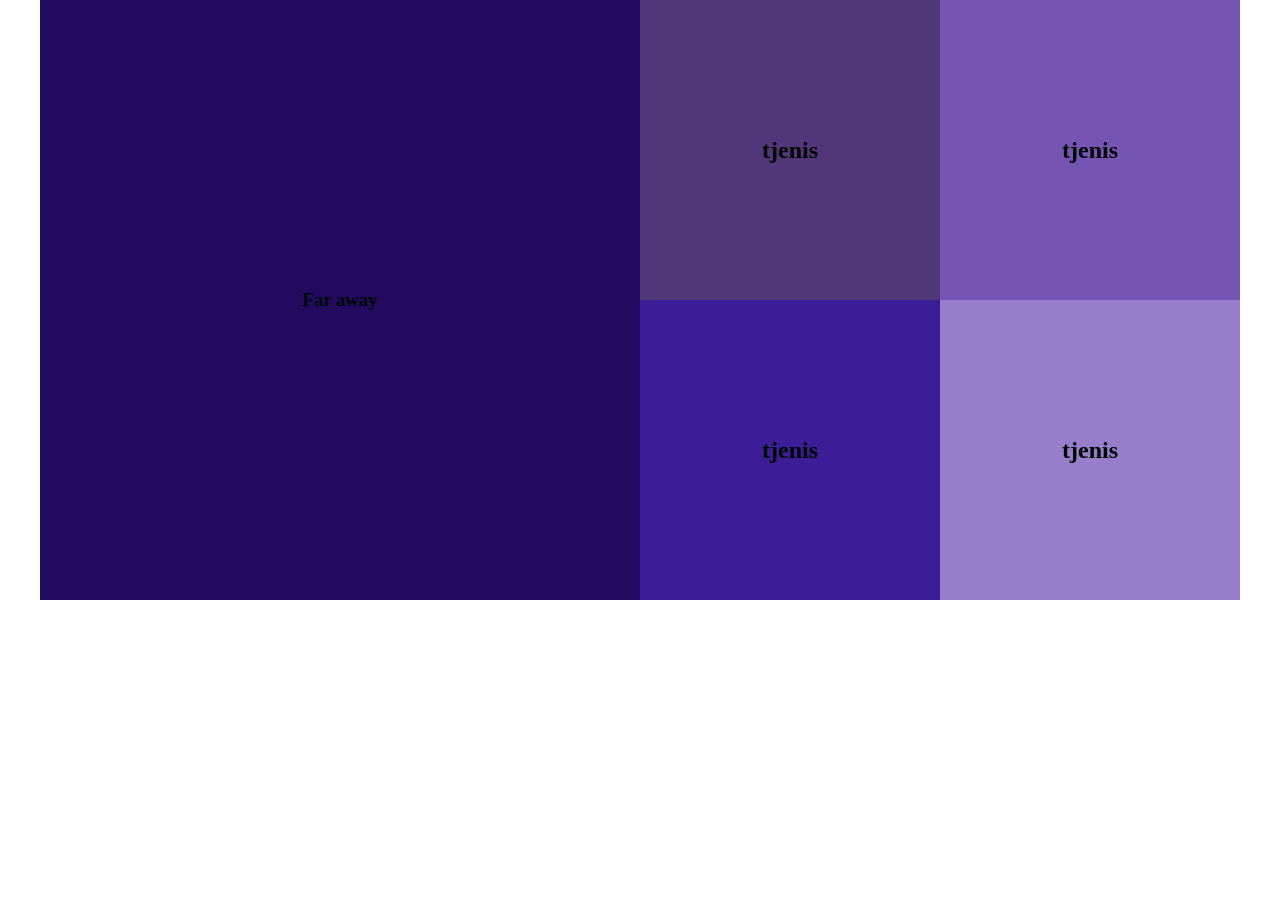
<file: grid-flex-example/index.html>
<!DOCTYPE html>
<html lang="en">
    <head>
        <meta charset="UTF-8" />
        <meta name="viewport" content="width=device-width, initial-scale=1.0" />
        <link rel="stylesheet" href="./styles.css" />
        <title>Document</title>
    </head>
    <body>
        <section class="wrapper">
            <!-- <header class="header">
                <section class="header-box bg-darkest-purple">
                    <h1 class="header-title text-light">Far away</h1>
                </section>
                <section class="right-container">
                    <section class="header-container">
                        <section class="header-box bg-header-purple">
                            <h2 class="header-subtitle">hej</h2>
                        </section>
                        <section class="header-box bg-light-purple">
                            <h2 class="header-subtitle">hej</h2>
                        </section>
                    </section>
                    <section class="header-container">
                        <section class="header-box bg-dark-purple">
                            <h2 class="header-subtitle">hej</h2>
                        </section>
                        <section class="header-box bg-lightest-purple">
                            <h2 class="header-subtitle">hej</h2>
                        </section>
                    </section>
                </section>
            </header> -->

            <header class="header">
                <section class="header-box header-box-large bg-darkest-purple">
                    <h1 class="header-subtitle">Far away</h1>
                </section>
                <section class="header-box header-box-test bg-purple">
                    <h2 class="header-subtitle">tjenis</h2>
                </section>
                <section class="header-box bg-light-purple">
                    <h2 class="header-subtitle">tjenis</h2>
                </section>
                <section class="header-box bg-dark-purple">
                    <h2 class="header-subtitle">tjenis</h2>
                </section>
                <section class="header-box bg-lightest-purple">
                    <h2 class="header-subtitle">tjenis</h2>
                </section>
            </header>
        </section>
    </body>
</html>
</file>
<file: grid-flex-example/styles.css>
/* BASE */
:root {
    --black-purple: #2E2D31;
    --darkest-purple: #220B5E;
    --dark-purple: #3B1D98;
    --purple: #513779;
    --light-purple: #7654B4;
    --lightest-purple: #967ECB;
}

* {
    box-sizing: border-box;
    margin: 0;
    padding: 0;
}

.wrapper {
    max-width: 1200px;
    margin: 0 auto;
}

.box-image {
    width: 70%;
}

/* COLOR UTILITY CLASSES */

.bg-black-purple {
    background-color: var(--black-purple);
}

.bg-darkest-purple {
    background-color: var(--darkest-purple);
}

.bg-dark-purple {
    background-color: var(--dark-purple);
}

.bg-purple {
    background-color: var(--purple);
}

.bg-light-purple {
    background-color: var(--light-purple);
}

.bg-lightest-purple {
    background-color: var(--lightest-purple);
}

.text-light {
    color: white;
}

/* .header {
    display: flex;
    flex-direction: row;
}

.right-container {
    display: flex;
    flex-direction: column;
    flex: 1;
}

.header-container {
    display: flex;
    flex-direction: row;
}

.header-box {
    flex: 1;
    aspect-ratio: 1;
    display: flex;
    justify-content: center;
    align-items: center;
} */


/* Grid example */
.header {
    display: grid;
    grid-template-columns: repeat(4, 1fr);
    /* grid-template-rows: repeat(2, 1fr); */
}

.header-box {
    aspect-ratio: 1;
    grid-column: auto / span 1;
    display: grid;
    place-content: center;
}

.header-box-large {
    grid-column: auto / span 2;
    grid-row: auto / span 2;

    cursor: pointer;
}


/* .header-box-2 {
    grid-column: 3 / 4;
    grid-row: 1 / 2;
}

.header-box-3 {
    grid-column: 4 / 5;
    grid-row: 1 / 2;
}

.header-box-4 {
    grid-column: 3 / 4;
    grid-row: 2 / 3;
}

.header-box-5 {
    grid-column:4 / 5;
    grid-row: 2 / 3;
} */
</file>
